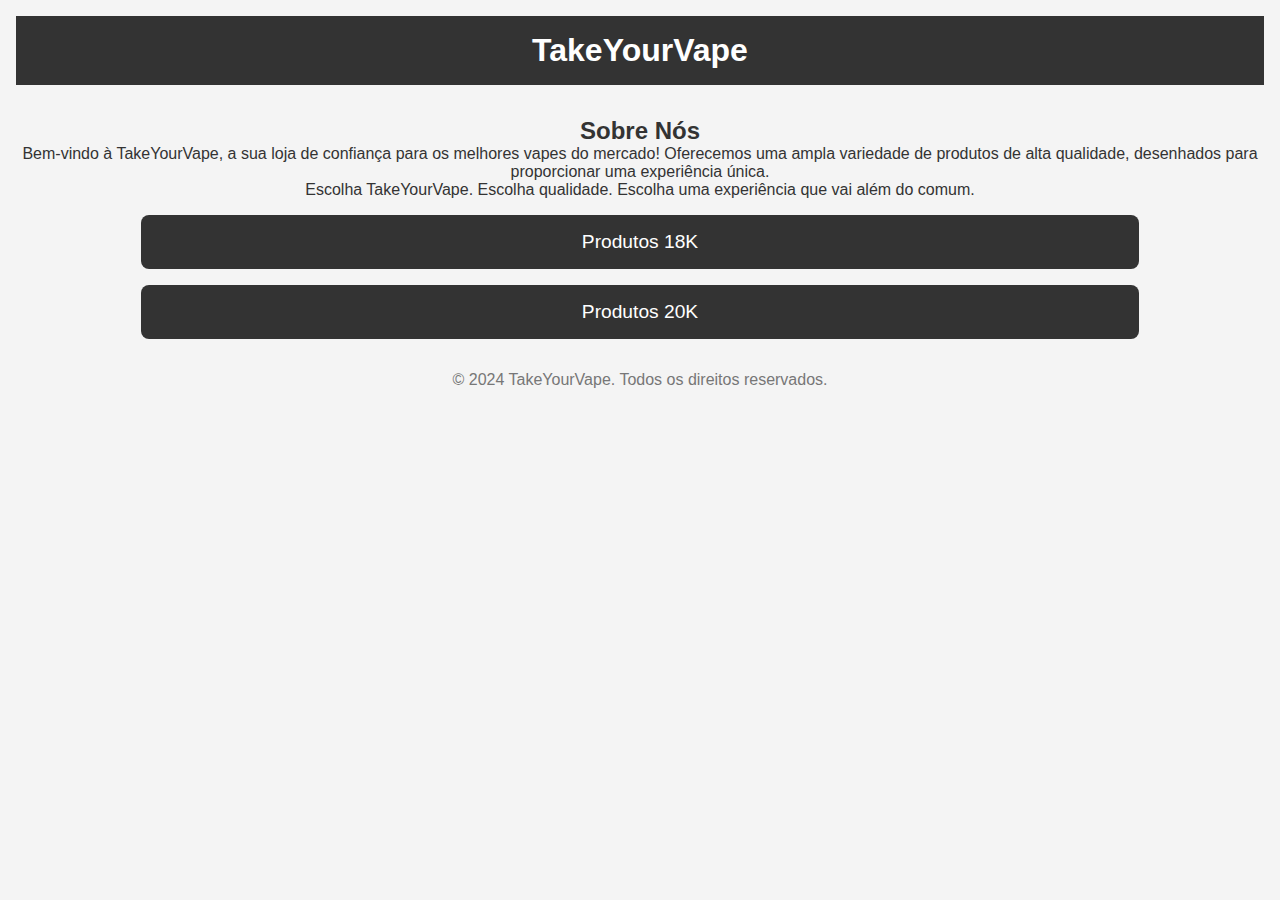
<file: index.html>
<!DOCTYPE html>
<html lang="pt">
<head>
    <meta charset="UTF-8">
    <meta name="viewport" content="width=device-width, initial-scale=1.0">
    <title>TakeYourVape - Início</title>
    <link rel="stylesheet" href="styles.css">
</head>
<body>
    <header>
        <h1>TakeYourVape</h1>
    </header>

    <main>
        <section>
            <h2>Sobre Nós</h2>
            <p>
                Bem-vindo à TakeYourVape, a sua loja de confiança para os melhores vapes do mercado! 
                Oferecemos uma ampla variedade de produtos de alta qualidade, desenhados para proporcionar uma experiência única.
            </p>
            <p>
                Escolha TakeYourVape. Escolha qualidade. Escolha uma experiência que vai além do comum.
            </p>
        </section>

        <div class="buttons-container">
            <a href="18k.html" class="main-button">Produtos 18K</a>
            <a href="20k.html" class="main-button">Produtos 20K</a>
        </div>
    </main>

    <footer>
        <p>&copy; 2024 TakeYourVape. Todos os direitos reservados.</p>
    </footer>
</body>
</html>
</file>
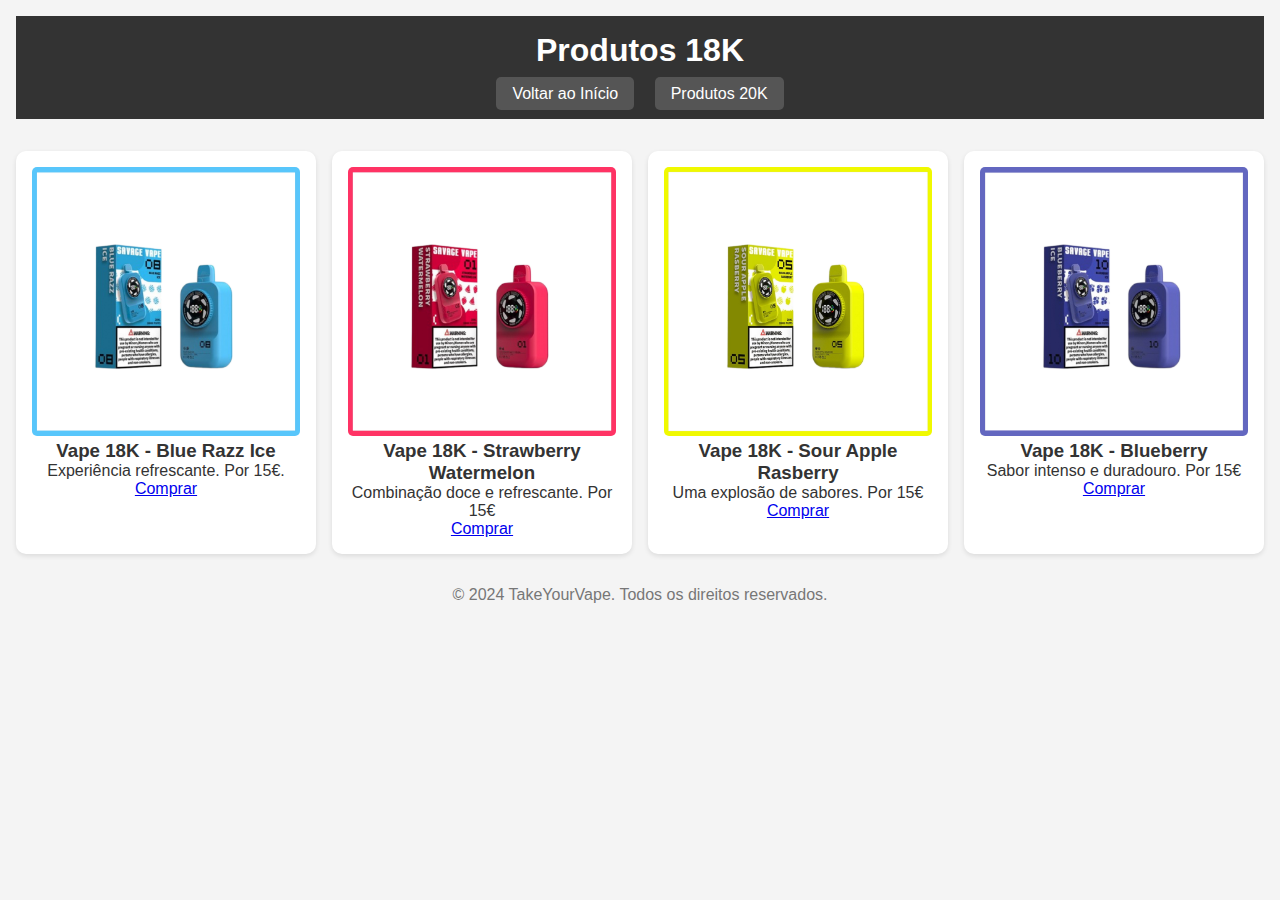
<file: 18k.html>
<!DOCTYPE html>
<html lang="pt">
<head>
    <meta charset="UTF-8">
    <meta name="viewport" content="width=device-width, initial-scale=1.0">
    <title>TakeYourVape - Produtos 18K</title>
    <link rel="stylesheet" href="styles.css">
</head>
<body>
    <header>
        <h1>Produtos 18K</h1>
        <nav>
            <a href="index.html" class="nav-link">Voltar ao Início</a>
            <a href="20k.html" class="nav-link">Produtos 20K</a>
        </nav>
    </header>

    <main>
        <section class="product-container">
            <div class="product">
                <img src="blue-razz-ice.jpg" alt="Vape 18K blue-razz-ice">
                <h3>Vape 18K - Blue Razz Ice</h3>
                <p>Experiência refrescante. Por 15€.</p>
                <a href="https://www.instagram.com/takeyourvape/" class="buy-button">Comprar</a>
            </div>
            <div class="product">
                <img src="strawberry-watermelon.jpg" alt="Vape 18K Strawberry Watermelon">
                <h3>Vape 18K - Strawberry Watermelon</h3>
                <p>Combinação doce e refrescante. Por 15€</p>
                <a href="https://www.instagram.com/takeyourvape/" class="buy-button">Comprar</a>
            </div>
            <div class="product">
                <img src="sour-apple-raspberry.jpg" alt="Vape 18K Sour Apple Raspberry">
                <h3>Vape 18K - Sour Apple Rasberry</h3>
                <p>Uma explosão de sabores. Por 15€</p>
                <a href="https://www.instagram.com/takeyourvape/" class="buy-button">Comprar</a>
            </div>
            <div class="product">
                <img src="blueberry-ice.jpg" alt="Vape 18K blueberry-ice">
                <h3>Vape 18K - Blueberry</h3>
                <p>Sabor intenso e duradouro. Por 15€</p>
                <a href="https://www.instagram.com/takeyourvape/" class="buy-button">Comprar</a>
        </section>
    </main>

    <footer>
        <p>&copy; 2024 TakeYourVape. Todos os direitos reservados.</p>
    </footer>
</body>
</html>
</file>
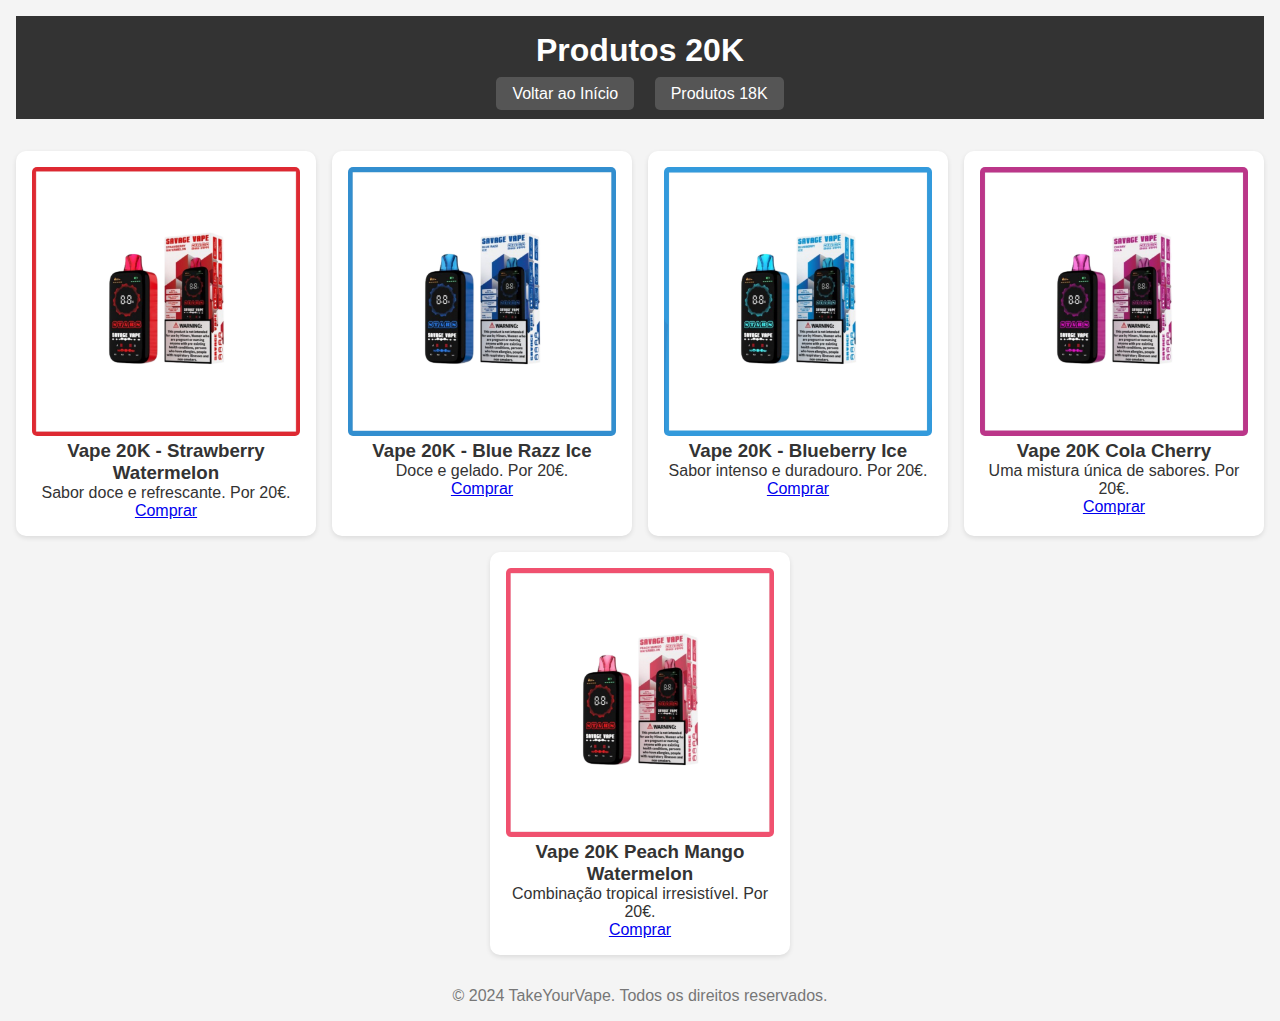
<file: 20k.html>
<!DOCTYPE html>
<html lang="pt">
<head>
    <meta charset="UTF-8">
    <meta name="viewport" content="width=device-width, initial-scale=1.0">
    <title>TakeYourVape - Produtos 20K</title>
    <link rel="stylesheet" href="styles.css">
</head>
<body>
    <header>
        <h1>Produtos 20K</h1>
        <nav>
            <a href="index.html" class="nav-link">Voltar ao Início</a>
            <a href="18k.html" class="nav-link">Produtos 18K</a>
        </nav>
    </header>

    <main>
        <section class="product-container">
            <div class="product">
                <img src="20k-strawberry-watermelon.jpg" alt="Vape 20K Strawberry Watermelon">
                <h3>Vape 20K - Strawberry Watermelon</h3>
                <p>Sabor doce e refrescante. Por 20€.</p>
                <a href="https://www.instagram.com/takeyourvape/" class="buy-button">Comprar</a>
            </div>
            <div class="product">
                <img src="20k-blue-razz-ice.jpg" alt="Vape 20K Blue Razz Ice">
                <h3>Vape 20K - Blue Razz Ice</h3>
                <p>Doce e gelado. Por 20€.</p>
                <a href="https://www.instagram.com/takeyourvape/" class="buy-button">Comprar</a>
            </div>
            <div class="product">
                <img src="20k-blueberry-ice.jpg" alt="Vape 20K blueberry-ice">
                <h3>Vape 20K - Blueberry Ice </h3>
                <p>Sabor intenso e duradouro. Por 20€.</p>
                <a href="https://www.instagram.com/takeyourvape/" class="buy-button">Comprar</a>
            </div>
            <div class="product">
                <img src="20k-cola-cherry.jpg" alt="Vape 20K Cola Cherry">
                <h3>Vape 20K Cola Cherry </h3>
                <p>Uma mistura única de sabores. Por 20€.</p>
                <a href="https://www.instagram.com/takeyourvape/" class="buy-button">Comprar</a>
            </div>
            <div class="product">
                <img src="20k-peach-mango-watermelon.jpg" alt="Vape 20K Peach Mango Watermelon">
                <h3>Vape 20K Peach Mango Watermelon </h3>
                <p>Combinação tropical irresistível. Por 20€.</p>
                <a href="https://www.instagram.com/takeyourvape/" class="buy-button">Comprar</a>
        </section>
    </main>

    <footer>
        <p>&copy; 2024 TakeYourVape. Todos os direitos reservados.</p>
    </footer>
</body>
</html>
</file>
<file: styles.css>
* {
    margin: 0;
    padding: 0;
    box-sizing: border-box;
}

body {
    font-family: Arial, sans-serif;
    background-color: #f4f4f4;
    color: #333;
    padding: 1rem;
}

header {
    text-align: center;
    background-color: #333;
    color: #fff;
    padding: 1rem 0;
}

nav {
    margin-top: 1rem;
}

nav .nav-link {
    text-decoration: none;
    color: #fff;
    background-color: #555;
    padding: 0.5rem 1rem;
    border-radius: 5px;
    margin: 0 0.5rem;
}

nav .nav-link:hover {
    background-color: #777;
}

main {
    text-align: center;
    margin: 2rem auto;
}

.product-container {
    display: flex;
    flex-wrap: wrap;
    justify-content: center;
    gap: 1rem;
}

.product {
    background: #fff;
    padding: 1rem;
    border-radius: 10px;
    box-shadow: 0 2px 5px rgba(0, 0, 0, 0.1);
    width: 100%;
    max-width: 300px;
}

.product img {
    width: 100%;
    border-radius: 5px;
}

.main-button {
    display: block;
    text-decoration: none;
    background-color: #333;
    color: #fff;
    padding: 1rem 2rem;
    border-radius: 8px;
    margin: 1rem auto;
    width: 80%;
    text-align: center;
    font-size: 1.2rem;
}

.main-button:hover {
    background-color: #555;
}

footer {
    text-align: center;
    margin-top: 2rem;
    color: #777;
}
</file>
